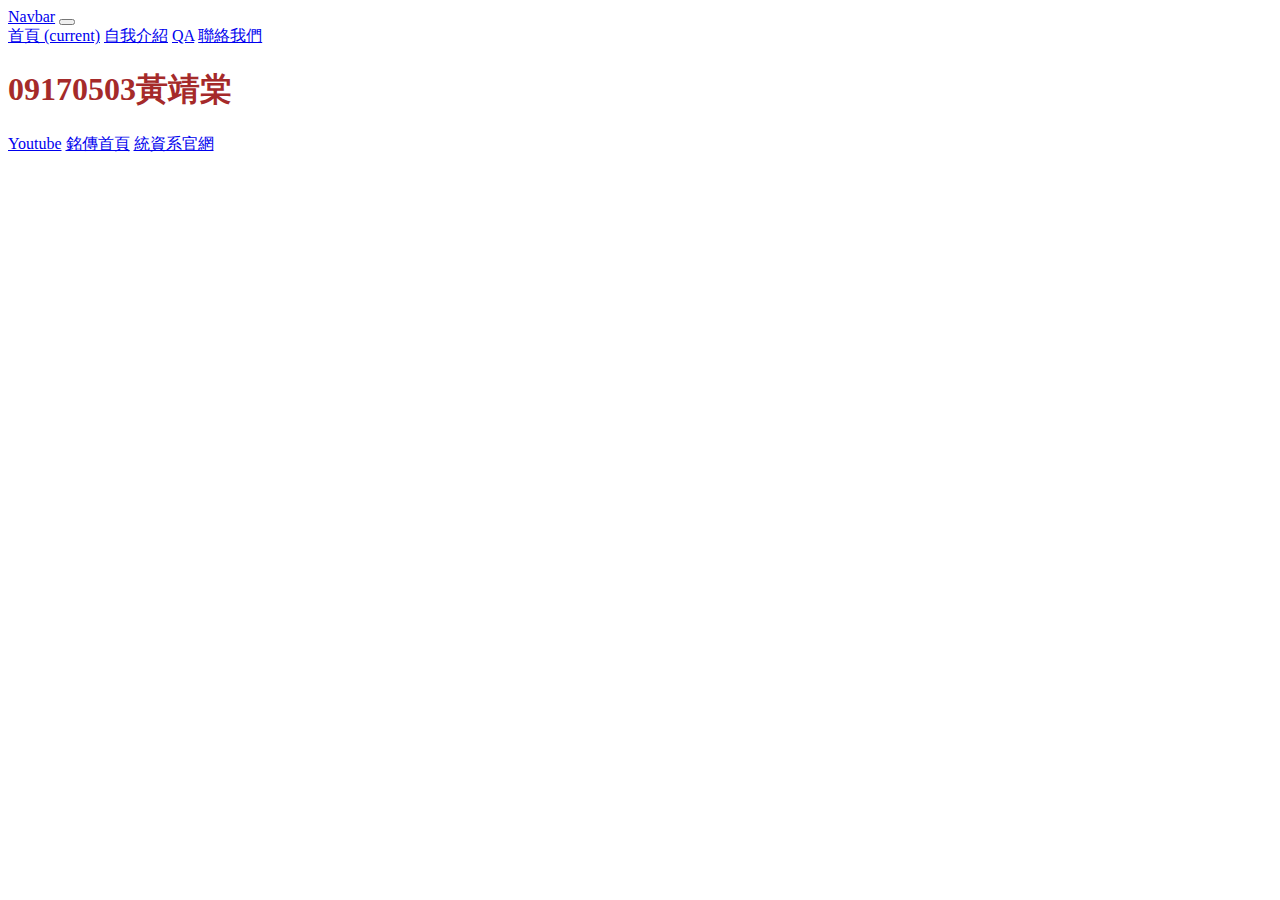
<file: index.html>
<!doctype html>
<html>

<head>
	<meta charset="utf-8">
	<!--分頁顯示的名稱 A-3 -->
	<title>龜山</title>
	
	<!--  引入自己寫的CSS  A-2-->
	<link href="style.css" rel="stylesheet" type="text/css">

	<!--ctrl+/ 打註解 : 這4個link 是給 bootstrap用的 B-1 -->	
	<link rel="stylesheet" href="https://stackpath.bootstrapcdn.com/bootstrap/4.2.1/css/bootstrap.min.css" integrity="sha384-GJzZqFGwb1QTTN6wy59ffF1BuGJpLSa9DkKMp0DgiMDm4iYMj70gZWKYbI706tWS" crossorigin="anonymous">

	<script src="https://code.jquery.com/jquery-3.3.1.slim.min.js" integrity="sha384-q8i/X+965DzO0rT7abK41JStQIAqVgRVzpbzo5smXKp4YfRvH+8abtTE1Pi6jizo" crossorigin="anonymous"></script>

	<script src="https://cdnjs.cloudflare.com/ajax/libs/popper.js/1.14.6/umd/popper.min.js" integrity="sha384-wHAiFfRlMFy6i5SRaxvfOCifBUQy1xHdJ/yoi7FRNXMRBu5WHdZYu1hA6ZOblgut" crossorigin="anonymous"></script>

	<script src="https://stackpath.bootstrapcdn.com/bootstrap/4.2.1/js/bootstrap.min.js" integrity="sha384-B0UglyR+jN6CkvvICOB2joaf5I4l3gm9GU6Hc1og6Ls7i6U/mkkaduKaBhlAXv9k" crossorigin="anonymous"></script>
</head>	
	  
<body>

<!--給導覽列一個名字，叫做"bar"-->
<section id="bar">
		<nav class="navbar navbar-expand-md navbar-light bg-light">
			<a class="navbar-brand" href="#">Navbar</a>
			<button class="navbar-toggler" type="button" data-toggle="collapse" data-target="#navbarSupportedContent" aria-controls="navbarSupportedContent" aria-expanded="false" aria-label="Toggle navigation">
				<span class="navbar-toggler-icon"></span>
			</button>


			<div class="collapse navbar-collapse" id="navbarSupportedContent">
					<div class="navbar-nav mr-auto">
						<!--class中的 avtive 代表被選擇中，所以在index.html中，active效果要放在"首頁"這個字上，在intro.html中，active效果要放在"自我介紹"這個字上-->
					<a class="nav-item nav-link active" href="index.html"> 首頁 <span class="sr-only">(current)</span></a>
					<a class="nav-item nav-link" href="intro.html">自我介紹</a>
					<a class="nav-item nav-link" href="QA.html">QA</a> 
					<a class="nav-item nav-link" href="contactus.html">聯絡我們</a> 
					
				
				</div>
	
			</div>
			
		</nav>

</section>
	
<!--給jumbotron一個名稱，叫做 "first"-->
<section id="first">
  <!--套用jumbotron的樣式-->
  <div class="jumbotron">
		<!--將自己的科系名字學號套用乾淨的<h1>樣式-->
  		<h1>09170503黃靖棠</h1>
			<!--新增一個按鈕，套用btn-danger樣式，設定超連結href:到youtube、銘傳官網、XX系官網，而且是開一個新分頁 target="_blank"-->
			
			<!-- C-5 參考連結: https://bootstrap.hexschool.com/docs/4.2/components/buttons/ -->
			<a class="btn btn-outline-danger" href="https://www.youtube.com/" role="button"  target="_blank">Youtube</a>
	  		<a class="btn btn-outline-warning" href="https://web.mcu.edu.tw/" role="button"  target="_blank">銘傳首頁</a>
	  		<a class="btn btn-outline-info" href="http://web.asis.mcu.edu.tw/zh-hant" role="button"  target="_blank">統資系官網</a>
		
				
  </div>
</section>
	

	
	
</body>
</html>
</file>
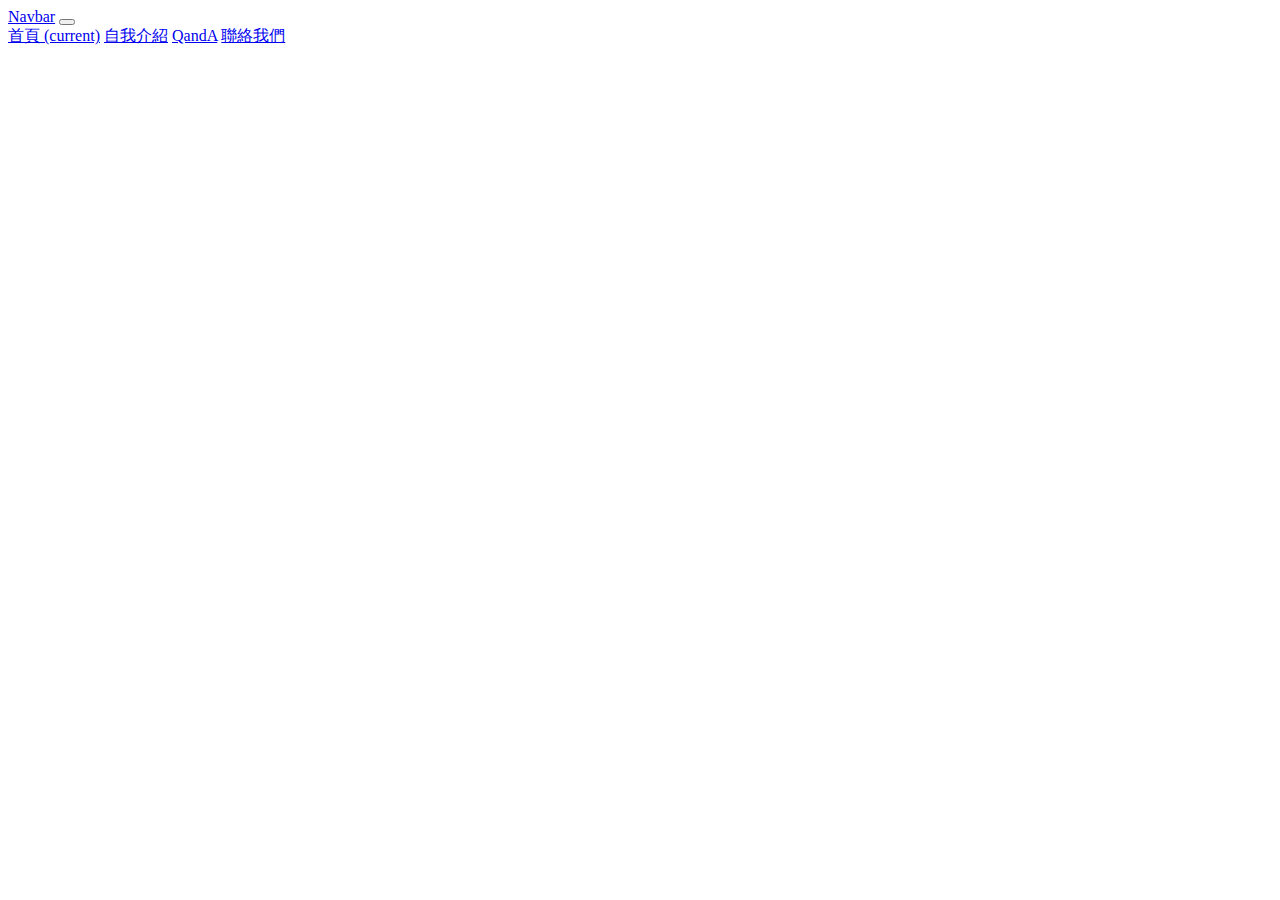
<file: contactus.html>
<!doctype html>
<html>

<head>
	<meta charset="utf-8">
	<!--分頁顯示的名稱 A-3 -->
	<title>聯絡我們</title>
	
	<!--  引入自己寫的CSS  A-2-->
	<link href="style.css" rel="stylesheet" type="text/css">

	<!--ctrl+/ 打註解 : 這4個link 是給 bootstrap用的 B-1 -->	
	<link rel="stylesheet" href="https://stackpath.bootstrapcdn.com/bootstrap/4.2.1/css/bootstrap.min.css" integrity="sha384-GJzZqFGwb1QTTN6wy59ffF1BuGJpLSa9DkKMp0DgiMDm4iYMj70gZWKYbI706tWS" crossorigin="anonymous">

	<script src="https://code.jquery.com/jquery-3.3.1.slim.min.js" integrity="sha384-q8i/X+965DzO0rT7abK41JStQIAqVgRVzpbzo5smXKp4YfRvH+8abtTE1Pi6jizo" crossorigin="anonymous"></script>

	<script src="https://cdnjs.cloudflare.com/ajax/libs/popper.js/1.14.6/umd/popper.min.js" integrity="sha384-wHAiFfRlMFy6i5SRaxvfOCifBUQy1xHdJ/yoi7FRNXMRBu5WHdZYu1hA6ZOblgut" crossorigin="anonymous"></script>

	<script src="https://stackpath.bootstrapcdn.com/bootstrap/4.2.1/js/bootstrap.min.js" integrity="sha384-B0UglyR+jN6CkvvICOB2joaf5I4l3gm9GU6Hc1og6Ls7i6U/mkkaduKaBhlAXv9k" crossorigin="anonymous"></script>
</head>	
<body>
<section id="bar">
		<nav class="navbar navbar-expand-md navbar-light bg-light">
			<a class="navbar-brand" href="#">Navbar</a>
			<button class="navbar-toggler" type="button" data-toggle="collapse" data-target="#navbarSupportedContent" aria-controls="navbarSupportedContent" aria-expanded="false" aria-label="Toggle navigation">
				<span class="navbar-toggler-icon"></span>
			</button>


			<div class="collapse navbar-collapse" id="navbarSupportedContent">
					<div class="navbar-nav mr-auto">
						<!--class中的 avtive 代表被選擇中，所以在index.html中，active效果要放在"首頁"這個字上，在intro.html中，active效果要放在"自我介紹"這個字上-->
					<a class="nav-item nav-link active" href="index.html"> 首頁 <span class="sr-only">(current)</span></a>
					<a class="nav-item nav-link" href="intro.html">自我介紹</a>
					<a class="nav-item nav-link" href="QA.html">QandA</a> 
					<a class="nav-item nav-link" href="contactus.html">聯絡我們</a> 
					
				</div>
	
			</div>
			
		</nav>

</section>

<section id="location">
       <iframe src="https://www.google.com/maps/embed?pb=!1m18!1m12!1m3!1d14465.840021662028!2d121.33359702998129!3d24.98448054392729!2m3!1f0!2f0!3f0!3m2!1i1024!2i768!4f13.1!3m3!1m2!1s0x34681e8f88001f51%3A0xde8e62ebe5442d75!2z6YqY5YKz5aSn5a24Leahg-Wckum-nOWxseagoeWNgA!5e0!3m2!1szh-TW!2stw!4v1622096071040!5m2!1szh-TW!2stw" width="600" height="450" style="border:0;" allowfullscreen="" loading="lazy"></iframe>

</section>
</body>

</html>
</file>
<file: style.css>
@charset "utf-8";
/* CSS Document */


/*	請將first 裡的 jumbotron class 的高度設定為 50vh。*/
#first .jumbotron{
	

	height: 70vh;
	
}


/*	請將first 裡的 h1 標籤的文字顏色為 brown。*/
#first h1{

	/* C-6 */
	color: brown;
}

#introfirst img
{
	
	/* D-5 */
	width: 300px;
}


#introsecond
{
	/*設定整個區塊跟navbar的距離*/
	padding-top:80px;
	
	
}

/*把摺頁裡的img 都設定成為圓角*/
#accordionExample img{
	
border-radius: 25px;

}

#QAsecond{
margin-top: 80px;
/*	margin-left: 100px;*/
	
}


.accordion{
	
/*    max-width:400px;*/
	box-shadow:0 0 10px rgba(255,0,0,2);
	border-radius:5px;
	overflow:hidden;
	font-family:"Quicksand", sans-serif;
	
}



.bodybg{

	color:burlywood;
	background-color:cabetblue;
}

#location{
	padding-top: 100px;
	padding-left: 20px;
	
}
	
.bodybg2{
	
	color:brown;
	background-color: grey;
	font-family:cursive;
	
}
.bg4{
	background-color: darkslategray;
}
</file>
